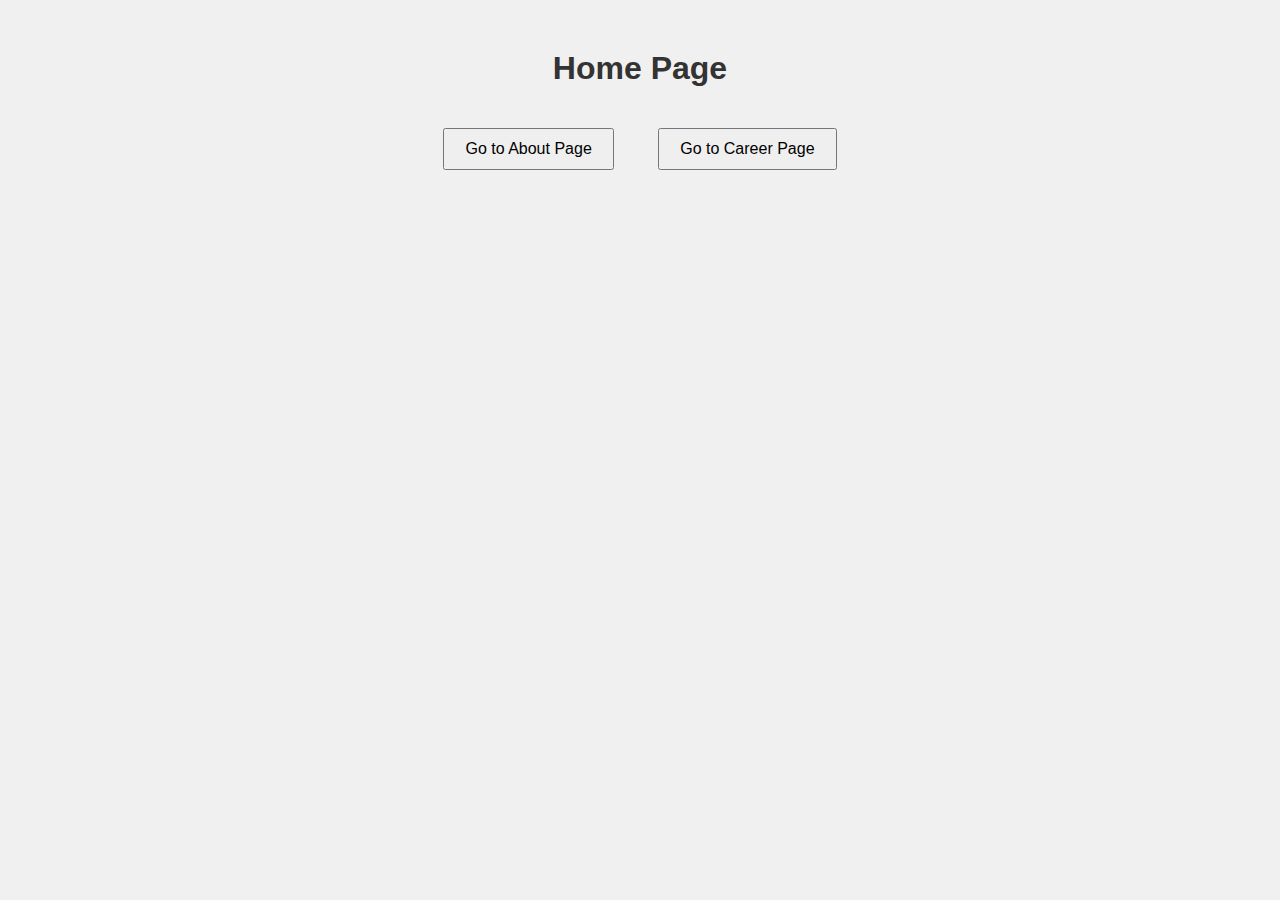
<file: index.html>
<!DOCTYPE html>
<html lang="en">
<head>
    <meta charset="UTF-8">
    <meta name="viewport" content="width=device-width, initial-scale=1.0">
    <title>Home Page</title>
    <link rel="stylesheet" href="styles.css">
</head>
<body>
    <h1>Home Page</h1>
    <button onclick="navigateTo('about.html')">Go to About Page</button>
    <button onclick="navigateTo('career.html')">Go to Career Page</button>

    <script src="app.js"></script>
</body>
</html>
</file>
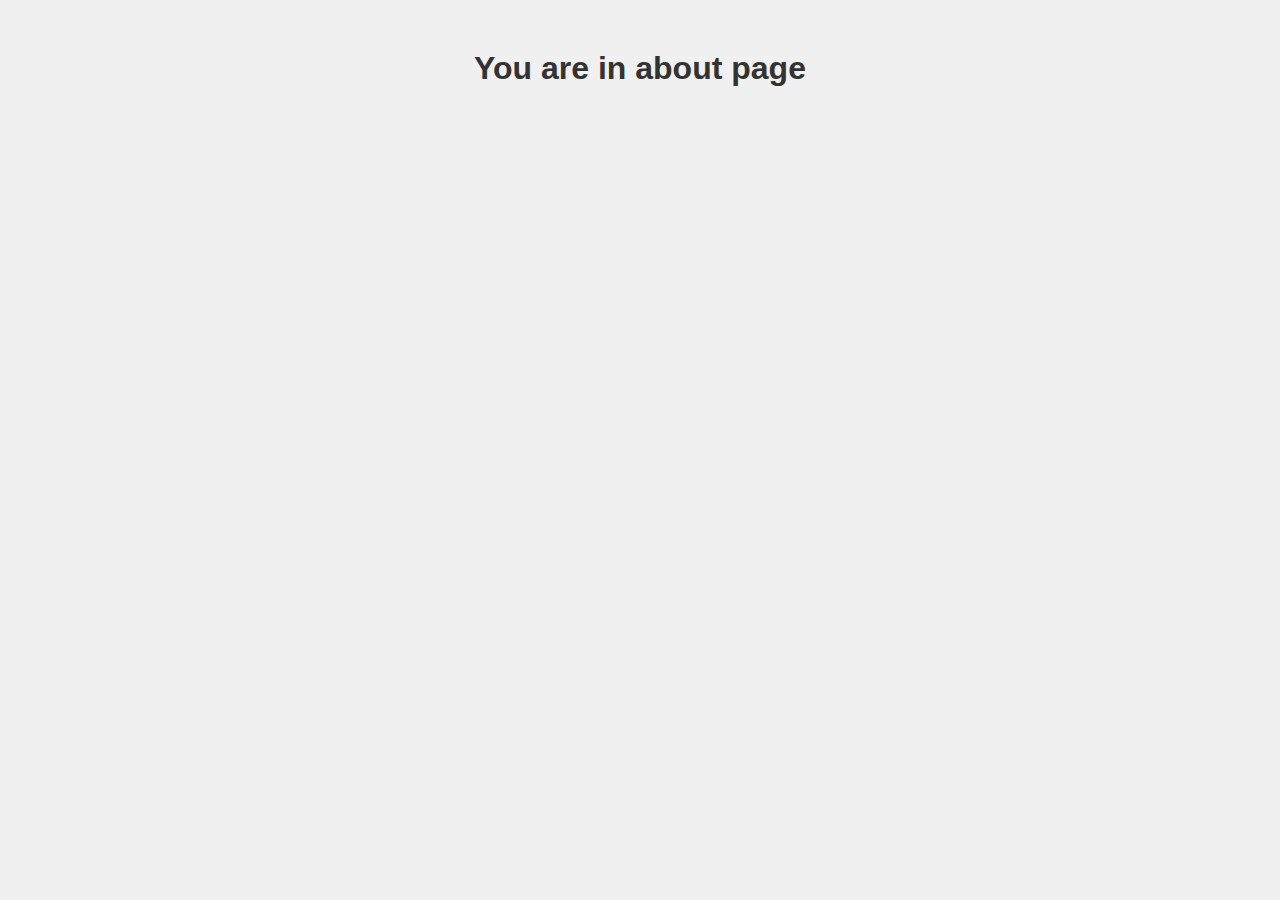
<file: about.html>
<!DOCTYPE html>
<html lang="en">
<head>
    <meta charset="UTF-8">
    <meta name="viewport" content="width=device-width, initial-scale=1.0">
    <title>About Page</title>
    <link rel="stylesheet" href="styles.css">
</head>
<body>
    <h1>You are in about page</h1>
</body>
</html>
</file>
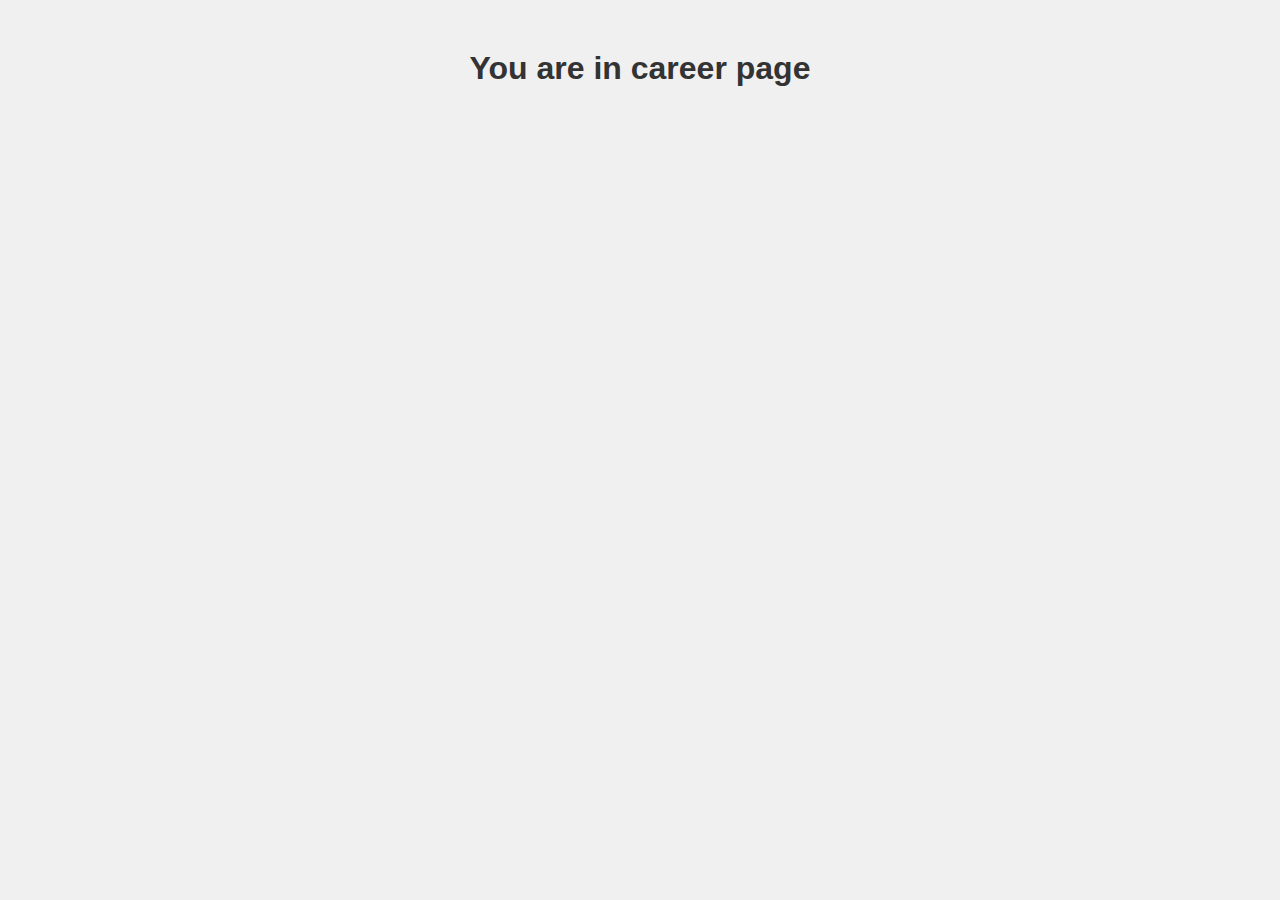
<file: career.html>
<!DOCTYPE html>
<html lang="en">
<head>
    <meta charset="UTF-8">
    <meta name="viewport" content="width=device-width, initial-scale=1.0">
    <title>Career Page</title>
    <link rel="stylesheet" href="styles.css">
</head>
<body>
    <h1>You are in career page</h1>
</body>
</html>
</file>
<file: styles.css>
body {
    font-family: Arial, sans-serif;
    text-align: center;
    margin: 0;
    padding: 0;
    background-color: #f0f0f0;
}

h1 {
    color: #333;
    margin-top: 50px;
}

button {
    margin: 20px;
    padding: 10px 20px;
    font-size: 16px;
    cursor: pointer;
}
</file>
